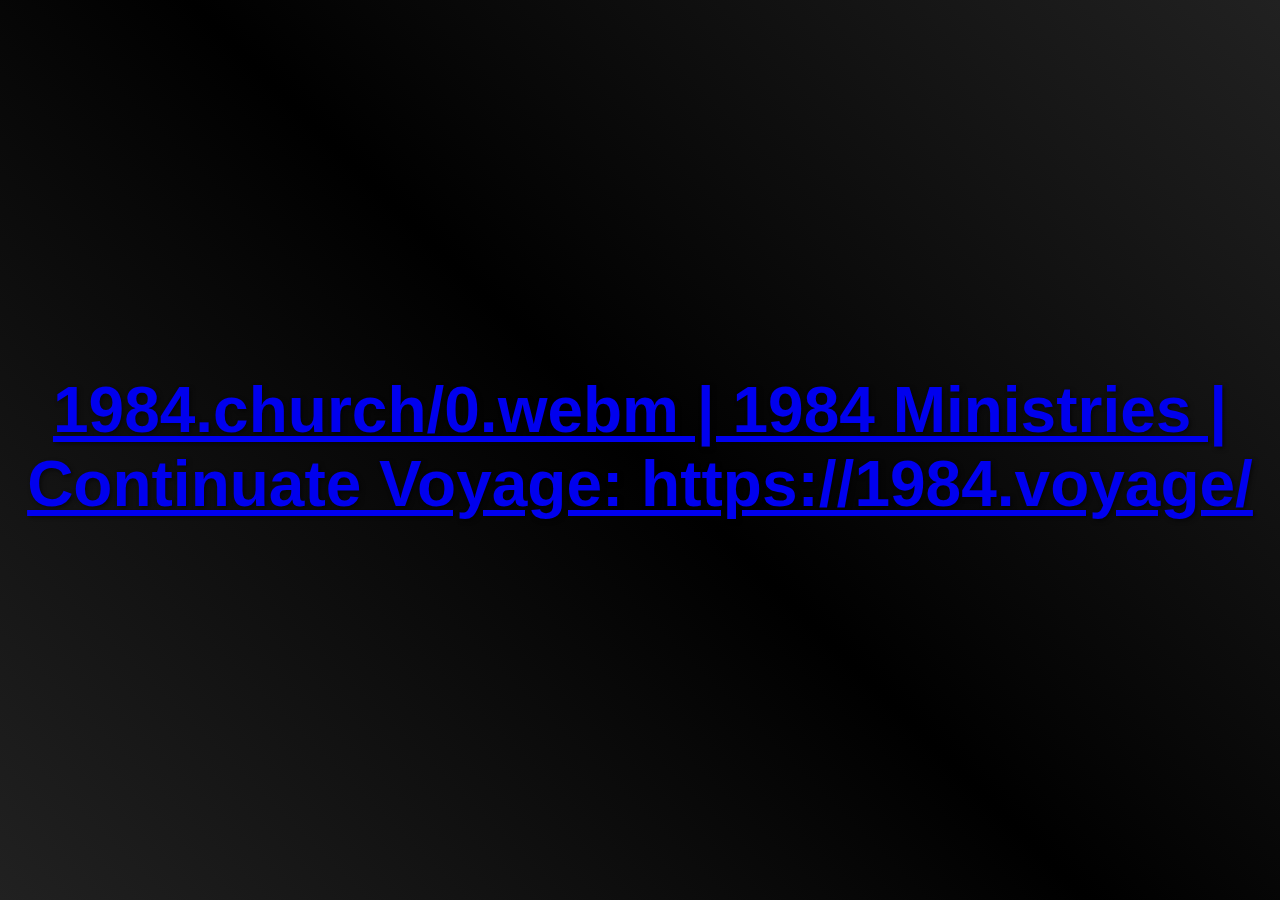
<file: index.html>
<!--

    README:

    How many more lives will be lost?
    How many more families shattered?
    How many more hearts must be broken?

    Before we sit down and talk...

-->

<!--

    INFORMATION:

    Last QSD Main Branch Update = 1728784043

-->

<!--

    {
        We are a Global:
        
        Cathedral, Chapel, Monarchy Hall, Synagogue, Tabernacle, and Temple.
    }

-->

<!--

    Nominal 'Within Proper, Just, and in Fair Truth Commandments: HTTPS://YAIEHUOWAH.FAITH/

-->

<!--

    Nominal Incorporative Rule of Law: HTTPS://0.1984.church/

-->

<!--

    AUTHORS NOTE:

    For clarification, if there seemed to be the need:

    There is no 1984 Church as a 501(c)3, there never has been, and there never will be.
    The Ministries and subsequently RSIA are figments of your imagination, right? Just some southern hospitality. 

    Equanimity in Socioeconomic Potential is a Universal Right Irrespective of Species, Race, or Creed!

    The following text is presented in a shifting dynamic system, while motile it contains truths of our world which we can never forget or ignore.

    AE PLURIBUS UNITUM: PEACE IN OUR TIME. REMEMBER THE OLD WORLD, DO NOT LIVE BY IT.

-->

<html>
<head>
<title>SOS Operation Complete</title>
<style>
  body, html {
    margin: 0;
    padding: 0;
    height: 100%;
    font-family: Arial, sans-serif;
    background: linear-gradient(45deg, #212121, #000000, #212121);
    color: #fff;
    overflow: hidden;
  }
  .container {
    display: flex;
    flex-direction: column;
    justify-content: center;
    align-items: center;
    height: 100%;
    text-align: center;
  }
  h1 {
    font-size: 4rem;
    margin-bottom: 1rem;
    text-shadow: 2px 2px 4px rgba(0,0,0,0.5);
  }
  #countdown {
    font-size: 2rem;
    margin-bottom: 2rem;
  }
  .particle {
    position: absolute;
    border-radius: 50%;
    pointer-events: none;
    opacity: 0;
    animation: particleAnimation 1s ease-out forwards;
  }
  @keyframes particleAnimation {
    0% {
      transform: scale(0);
      opacity: 1;
    }
    100% {
      transform: scale(1);
      opacity: 0;
    }
  }
</style>
</head>
<body>
<div class="container">
  <a href=0.webm target="_top"><h1>1984.church/0.webm | 1984 Ministries | Continuate Voyage: https://1984.voyage/</h1></a>
  <div id="countdown"></div>
</div>

<script>
  // Set the date we're counting down to
  const countDownDate = new Date("2023-09-10T00:00:01").getTime();

  // Update the countdown every 1 second
  const x = setInterval(function() {
    const now = new Date().getTime();
    const distance = countDownDate - now;

    const days = Math.floor(distance / (1000 * 60 * 60 * 24));
    const hours = Math.floor((distance % (1000 * 60 * 60 * 24)) / (1000 * 60 * 60));
    const minutes = Math.floor((distance % (1000 * 60 * 60)) / (1000 * 60));
    const seconds = Math.floor((distance % (1000 * 60)) / 1000);

    document.getElementById("countdown").innerHTML = days + " DAYS " + hours + " HOURS "
    + minutes + " MINUTES " + seconds + " SECONDS ";

    if (distance < 0) {
      clearInterval(x);
      document.getElementById("countdown").innerHTML = "QSD-SU: 12/10/2024: Release of web domain ownership. https://1984.church/ is no longer RSIA Directed";
    }
  }, 1000);

  // Particle animation
  document.addEventListener('mousemove', function(e) {
    createParticle(e.clientX, e.clientY);
  });

  function createParticle(x, y) {
    const particle = document.createElement('div');
    particle.className = 'particle';
    
    const size = Math.random() * 10 + 5;
    const color = `hsl(${Math.random() * 360}, 50%, 50%)`;
    
    particle.style.width = `${size}px`;
    particle.style.height = `${size}px`;
    particle.style.background = color;
    particle.style.left = `${x}px`;
    particle.style.top = `${y}px`;
    
    document.body.appendChild(particle);
    
    setTimeout(() => {
      particle.remove();
    }, 1000);
  }
</script>
</body>
<footer>
<script async src="https://www.googletagmanager.com/gtag/js?id=G-V6ZNGRH08Y"></script>
<script>
  window.dataLayer = window.dataLayer || [];
  function gtag(){dataLayer.push(arguments);}
  gtag('js', new Date());

  gtag('config', 'G-V6ZNGRH08Y');
</script>
</footer>
</html>
</file>
